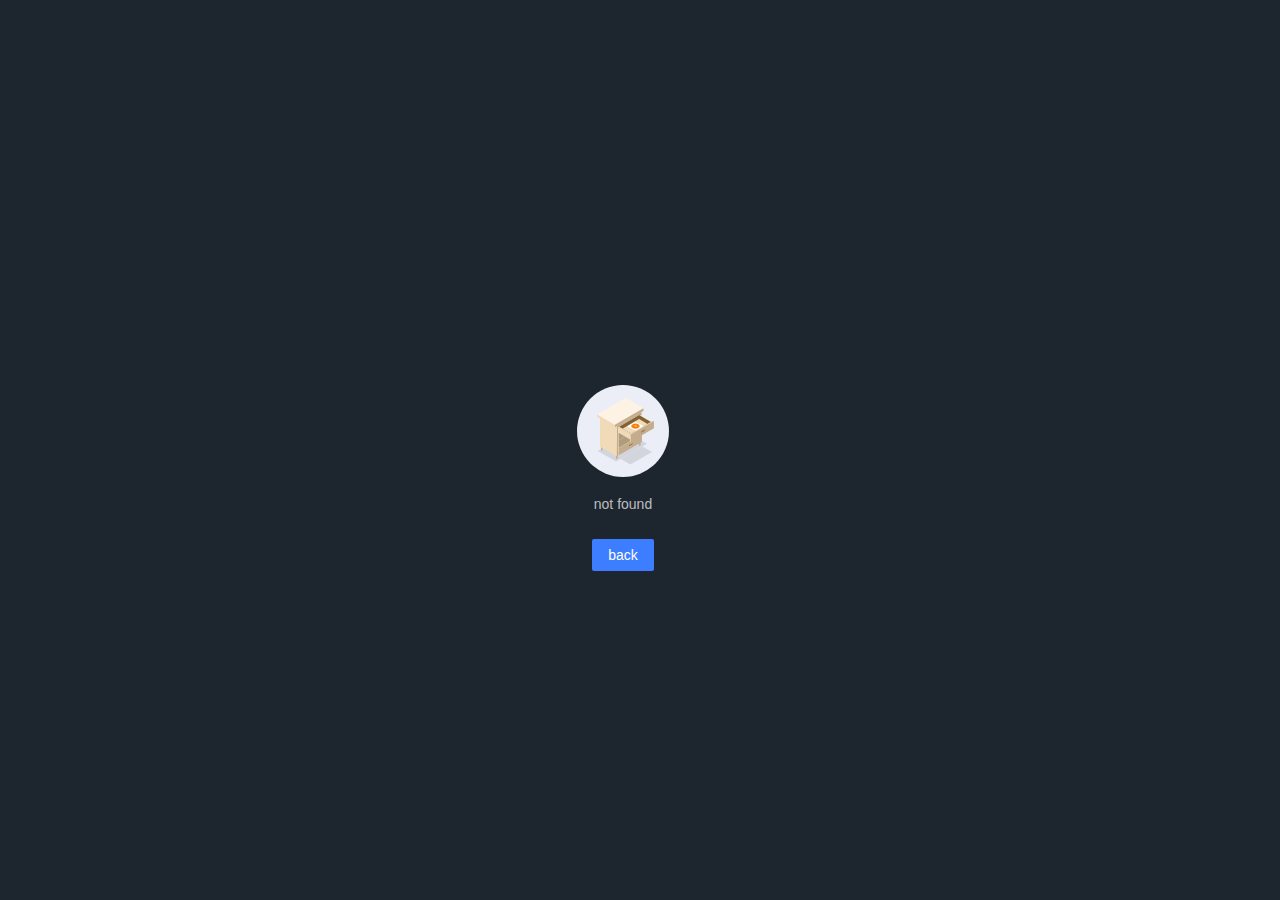
<file: index.html>
<!doctype html>
<html lang="en">
  <head>
    <meta charset="UTF-8" />
    <link rel="shortcut icon" type="image/png" href="/assets/logo-df217744.png" />
    <meta name="viewport" content="width=device-width, initial-scale=1.0" />
    <title>ONLY UP BEAR</title>
    <script type="module" crossorigin src="/assets/index-eaa52823.js"></script>
    <link rel="modulepreload" crossorigin href="/assets/arco-aadab653.js">
    <link rel="modulepreload" crossorigin href="/assets/vue-c077373c.js">
    <link rel="stylesheet" href="/assets/index-5798c65e.css">
  </head>
  <body arco-theme="dark">
    <!--
      arco-theme="dark"
    -->
    <div id="app"></div>
    
  </body>
</html>
</file>
